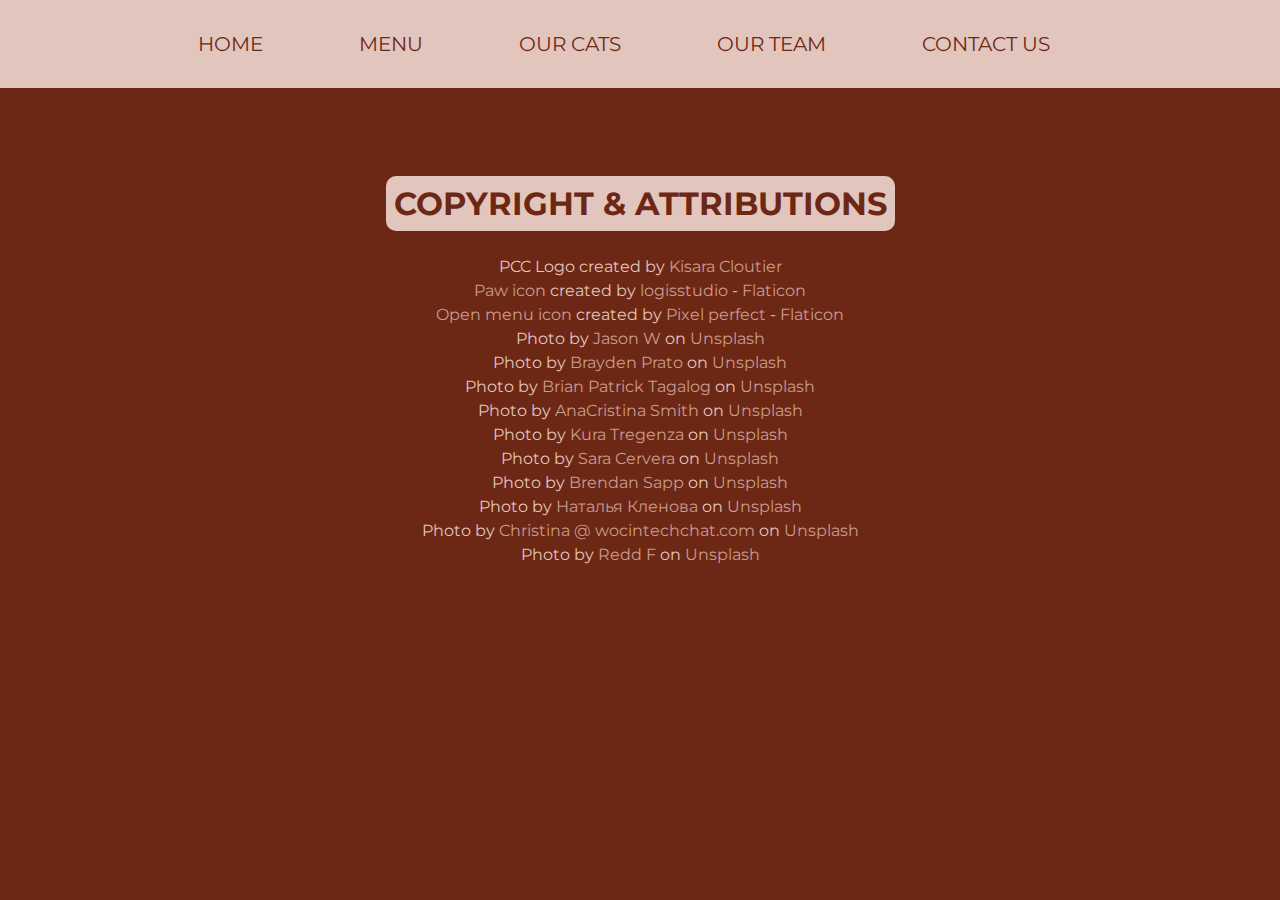
<file: Copyright/index.html>
<!DOCTYPE html>
<html>
    <head>
        <title>Pawsome Cat Cafe</title>
        <link rel="shortcut icon" href="../resources/images/pets.png" type="image/x-icon">
        <link rel="stylesheet" href="./resources/style.css">
        <link rel="preconnect" href="https://fonts.googleapis.com">
        <link rel="preconnect" href="https://fonts.gstatic.com" crossorigin>
        <link href="https://fonts.googleapis.com/css2?family=Montserrat:ital,wght@0,100..900;1,100..900&family=Pacifico&display=swap" rel="stylesheet">
    </head>
    <body>
        <nav>
            <ul>
                <li><a href="../index.html" class="desktop nav">Home</a></li>
                <li><a href="../index.html#menu" class="desktop nav">Menu</a></li>
                <li><a href="../index.html#cats" class="desktop nav">Our Cats</a></li>
                <li><a href="../index.html#team" class="desktop nav">Our Team</a></li>
                <li><a href="#" class="desktop nav">Contact Us</a></li>
                <li><a href="#" class="mobile nav"><img src="../resources/images/menu.png"></a></li>
            </ul>
        </nav>
        <main>
            <div class="main flex-container">
                <h1>Copyright & Attributions</h1>
                <p>PCC Logo created by <a href="https://kclout.github.io">Kisara Cloutier</a></p>
                <p><a href="https://www.flaticon.com/free-icon/pets_9513911?term=paw&page=1&position=4&origin=tag&related_id=9513911">Paw icon</a> created by <a href="https://www.flaticon.com/authors/logisstudio">logisstudio</a> - <a href="https://www.flaticon.com/free-icons/paw">Flaticon</a></p>
                <p><a href="https://www.flaticon.com/free-icon/menu_1828859?term=open+menu&page=1&position=3&origin=tag&related_id=1828859">Open menu icon</a> created by <a href="https://www.flaticon.com/authors/pixel-perfect">Pixel perfect</a> - <a href="https://www.flaticon.com/free-icons/open-menu">Flaticon</a></p>
                <p>Photo by <a href="https://unsplash.com/@jasonwong23?utm_content=creditCopyText&utm_medium=referral&utm_source=unsplash">Jason W</a> on <a href="https://unsplash.com/photos/white-ceramic-teacup-with-coffee-latte-art-kSlL887znkE?utm_content=creditCopyText&utm_medium=referral&utm_source=unsplash">Unsplash</a></p>
                <p>Photo by <a href="https://unsplash.com/@pratophoto?utm_content=creditCopyText&utm_medium=referral&utm_source=unsplash">Brayden Prato</a> on <a href="https://unsplash.com/photos/a-croissant-sitting-on-a-white-plate-on-a-wooden-table-jQFnfddT9_M?utm_content=creditCopyText&utm_medium=referral&utm_source=unsplash">Unsplash</a></p>
                <p>Photo by <a href="https://unsplash.com/@briantagalog?utm_content=creditCopyText&utm_medium=referral&utm_source=unsplash">Brian Patrick Tagalog</a> on <a href="https://unsplash.com/photos/person-pouring-tea-in-white-ceramic-mug-oLJSa1fUHTE?utm_content=creditCopyText&utm_medium=referral&utm_source=unsplash">Unsplash</a></p>
                <p>Photo by <a href="https://unsplash.com/@anacristinacanana?utm_content=creditCopyText&utm_medium=referral&utm_source=unsplash">AnaCristina Smith</a> on <a href="https://unsplash.com/photos/a-close-up-of-a-pastry-with-icing-and-raspberries-kALSTzyq6jE?utm_content=creditCopyText&utm_medium=referral&utm_source=unsplash">Unsplash</a></p>
                <p>Photo by <a href="https://unsplash.com/@kuragoddin?utm_content=creditCopyText&utm_medium=referral&utm_source=unsplash">Kura Tregenza</a> on <a href="https://unsplash.com/photos/brown-wooden-ornament-on-brown-wooden-table-S-Pt4dJBYaA?utm_content=creditCopyText&utm_medium=referral&utm_source=unsplash">Unsplash</a></p>
                <p>Photo by <a href="https://unsplash.com/@saracervera?utm_content=creditCopyText&utm_medium=referral&utm_source=unsplash">Sara Cervera</a> on <a href="https://unsplash.com/photos/two-fruit-shake-on-glasses-cjiJUfFCoUs?utm_content=creditCopyText&utm_medium=referral&utm_source=unsplash">Unsplash</a></p>
                <p>Photo by <a href="https://unsplash.com/@hypelights?utm_content=creditCopyText&utm_medium=referral&utm_source=unsplash">Brendan Sapp</a> on <a href="https://unsplash.com/photos/a-small-kitten-laying-on-top-of-a-blanket-TjP4X9Ek9Do?utm_content=creditCopyText&utm_medium=referral&utm_source=unsplash">Unsplash</a></p>
                <p>Photo by <a href="https://unsplash.com/@photo_tatti?utm_content=creditCopyText&utm_medium=referral&utm_source=unsplash">Наталья Кленова</a> on <a href="https://unsplash.com/photos/IMWS-ww2-PU?utm_content=creditCopyText&utm_medium=referral&utm_source=unsplash">Unsplash</a></p>
                <p>Photo by <a href="https://unsplash.com/@wocintechchat?utm_content=creditCopyText&utm_medium=referral&utm_source=unsplash">Christina @ wocintechchat.com</a> on <a href="https://unsplash.com/photos/woman-in-gray-and-yellow-pussybow-top-_5_CBVCLBsY?utm_content=creditCopyText&utm_medium=referral&utm_source=unsplash">Unsplash</a></p>
                <p>Photo by <a href="https://unsplash.com/@raddfilms?utm_content=creditCopyText&utm_medium=referral&utm_source=unsplash">Redd F</a> on <a href="https://unsplash.com/photos/man-wearing-black-blazer-v6771a4avV4?utm_content=creditCopyText&utm_medium=referral&utm_source=unsplash">Unsplash</a></p>
            </div>
        </main>
    </body>
</html>
</file>
<file: Copyright/resources/style.css>
html {
    font-family: "Montserrat", sans-serif;
    font-size: 16px;
    background-color: rgb(109, 40, 21);
}

body {
    margin: 0;
}

/* navigation */

nav {
    position: fixed;
    z-index: 1;
    width: 100%;
    padding: 0;
    border-bottom: 1px solid rgb(109, 40, 21);
    background-color: rgb(226, 197, 189);
}

nav ul {
    display: flex;
    align-items: center;
    justify-content: center;
    width: 100%;
    padding: 0;
    margin: 1rem;
    list-style-type: none;
}

nav li {
    display: flex;
    padding-left: 5%;
}

nav li:first-child {
    padding-left: 0;
}

nav a {
    font-size: 1.25rem;
    color: rgb(109, 40, 21);
    text-decoration: none;
    text-transform: uppercase;
    padding: 1rem;
}

nav a:hover {
    color: rgb(255, 255, 255);
    background-color: rgb(202, 155, 141);
    border-radius: 10px;
    transition: 0.1s;
}

a.mobile.nav img {
    width: 2rem;
}

.mobile {
    display: none;
}

@media only screen and (max-width: 850px) {
    nav li {
        padding-left: 3%;
    }
}

@media only screen and (max-width: 750px) { 
    nav ul {
        margin: 1rem 0;
    }
    
    nav li {
        padding-left: 1%;
    }
}

@media only screen and (max-width: 700px) {
    nav ul {
        justify-content: right;
    }
    
    nav a {
        font-size: 0.8rem;
        margin: 0 1rem;
    }

    .desktop {
        display: none;
    }

    .mobile {
        display: flex;
    }
}

/* main */

main {
    width: 100%;
    padding-top: 6rem;
    margin: 0;
}


.flex-container {
    display: flex;
    flex-direction: column;
    align-items: center;
    justify-content: center;
    padding: 1rem;
    margin: 4rem 3rem;  
}

.flex-container h1 {
    color: rgb(109, 40, 21);
    text-align: center;
    text-transform: uppercase;
    padding: 0.5rem;
    margin: 0 1.5rem 1.5rem;
    background-color: rgb(226, 197, 189);
    border-radius: 10px;
}

.flex-container p {
    color: rgb(226, 197, 189);
    line-height: 1.5rem;
    padding: 0;
    margin: 0;
}

a {
    color: rgb(202, 155, 141);
    text-decoration: none;
}

a:hover {
    color: rgb(255, 255, 255);
    transition: 0.1s;
}

@media only screen and (max-width: 700px) {
    .flex-container h1 {
        font-size: 1.75rem;
    }
    
    .flex-container p {
        font-size: 0.875rem;
    }
}
</file>
